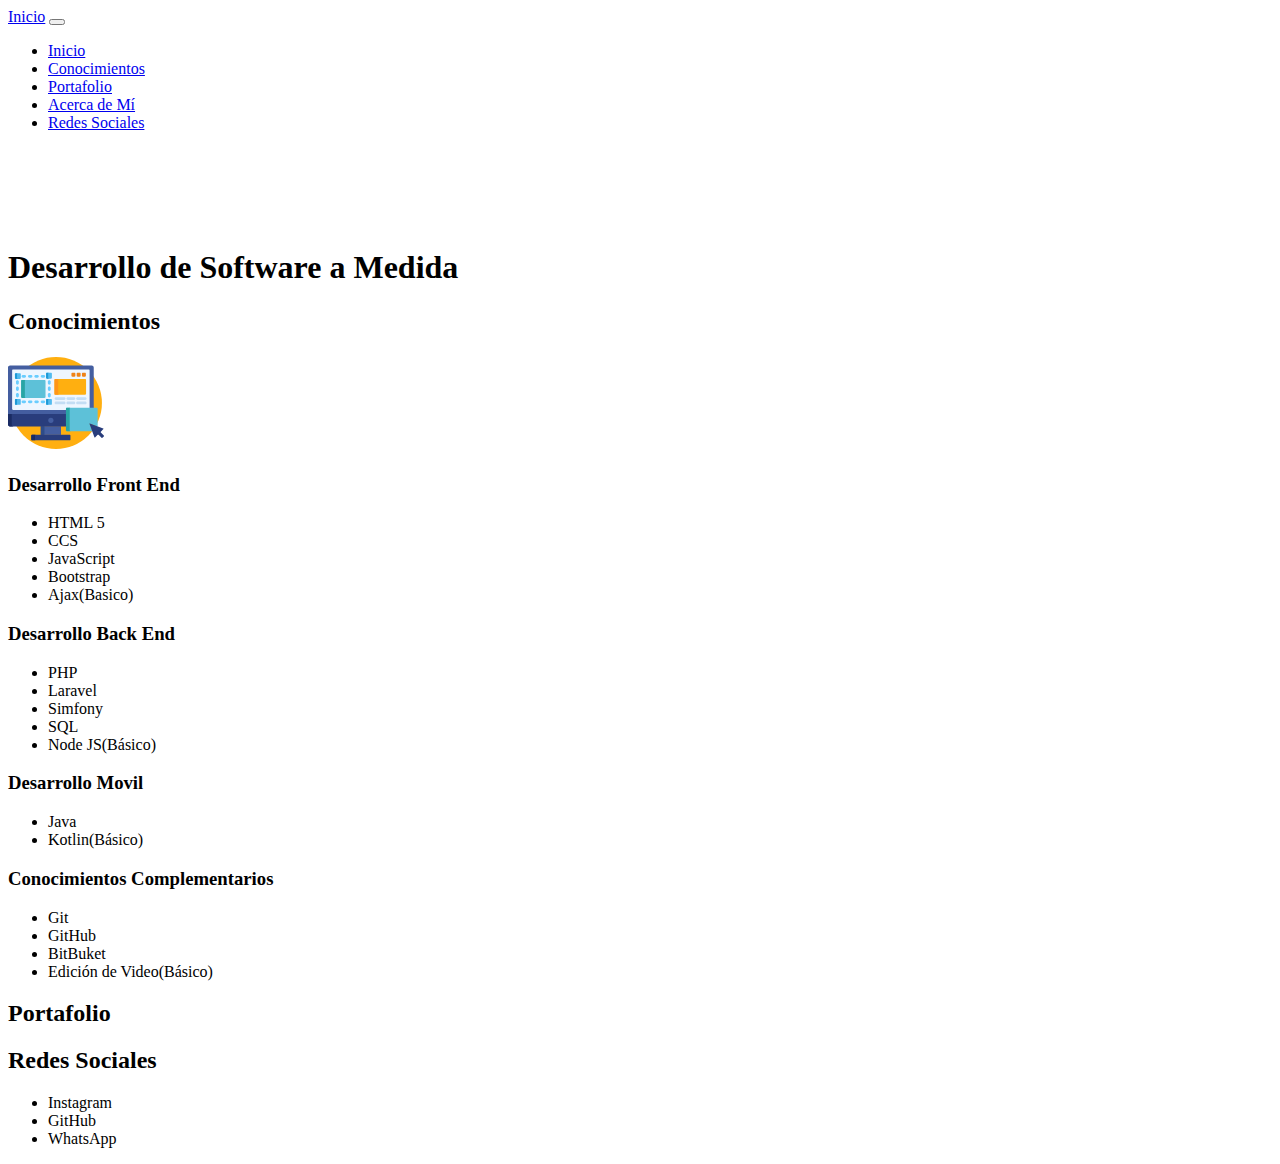
<file: index.html>
<!DOCTYPE html>
<html lang="es">
<head>
    <meta charset="UTF-8">
    <meta name="viewport" content="width=device-width, initial-scale=1.0">
    <title>Ivan Gabriel Tacuapan Reyes</title>
    <link rel="stylesheet" href="https://cdn.jsdelivr.net/npm/bootstrap@4.5.3/dist/css/bootstrap.min.css" integrity="sha384-TX8t27EcRE3e/ihU7zmQxVncDAy5uIKz4rEkgIXeMed4M0jlfIDPvg6uqKI2xXr2" crossorigin="anonymous">
    <script src="https://code.jquery.com/jquery-3.5.1.slim.min.js" integrity="sha384-DfXdz2htPH0lsSSs5nCTpuj/zy4C+OGpamoFVy38MVBnE+IbbVYUew+OrCXaRkfj" crossorigin="anonymous"></script>
    <script src="https://cdn.jsdelivr.net/npm/popper.js@1.16.1/dist/umd/popper.min.js" integrity="sha384-9/reFTGAW83EW2RDu2S0VKaIzap3H66lZH81PoYlFhbGU+6BZp6G7niu735Sk7lN" crossorigin="anonymous"></script>
    <script src="https://cdn.jsdelivr.net/npm/bootstrap@4.5.3/dist/js/bootstrap.bundle.min.js" integrity="sha384-ho+j7jyWK8fNQe+A12Hb8AhRq26LrZ/JpcUGGOn+Y7RsweNrtN/tE3MoK7ZeZDyx" crossorigin="anonymous"></script>
    <link rel="stylesheet" href="css/style.css">
</head>
<body>
    <header>
        <nav class="navbar navbar-expand-xl bg-dark navbar-dark fixed-top">
            <a href="#" class="navbar-brand">Inicio</a>
            <button class="navbar-toggler" type="button" data-toggle="collapse" data-target="#collapsibleNavbar">
                <span class="navbar-toggler-icon"></span>
            </button>
            <div class="collapse navbar-collapse" id="collapsibleNavbar">
                <ul class="navbar-nav">
                    <li class="nav_item"><a class="nav-link"  href="#">Inicio</a></li>
                    <li class="nav-item"><a class="nav-link" href="#">Conocimientos</a></li>
                    <li class="nav-item"><a href="#" class="nav-link">Portafolio</a></li>
                    <li class="nav-item"><a href="#" class="nav-link">Acerca de Mí</a></li>
                    <li class="nav-item"><a href="#" class="nav-link">Redes Sociales</a></li>
                </ul>
            </div>
        </nav>
    </header>
    <section>
        <h1 id="tituloInicio">Desarrollo de Software a Medida</h1>
        <article class="container-fluid">
            <h2>Conocimientos</h2>
            <div class="card-deck">
                <div class="card">
                    <img class="card-img-top imagenesConocimientos" src="recursos/fe.svg" alt="Desarrollo Fron End">
                    <div class="card-body">
                        <h3 class="card-tittle">Desarrollo Front End</h3>
                        <ul class="card-body text-center">
                            <li>HTML 5</li>
                            <li>CCS</li>
                            <li>JavaScript</li>
                            <li>Bootstrap</li>
                            <li>Ajax(Basico)</li>
                        </ul>
                    </div>
                </div>
                <div class="card">
                    <div class="card-body">
                        <h3 class="card-tittle">Desarrollo Back End</h3>
                        <ul class="card-body text-center">
                            <li>PHP</li>
                            <li>Laravel</li>
                            <li>Simfony</li>
                            <li>SQL</li>
                            <li>Node JS(Básico)</li>
                        </ul>
                    </div>
                </div>
                <div class="card">
                    <div class="card-body">
                        <h3 class="card-tittle">Desarrollo Movil</h3>
                        <ul class="card-body text-center">
                            <li>Java</li>
                            <li>Kotlin(Básico)</li>
                        </ul>
                    </div>
                </div>
                <div class="card">
                    <div class="card-body">
                        <h3 class="card-tittle">Conocimientos Complementarios</h3>
                        <ul class="card-body text-center">
                            <li>Git</li>
                            <li>GitHub</li>
                            <li>BitBuket</li>
                            <li>Edición de Video(Básico)</li>
                        </ul>
                    </div>
                </div>
            </div>
        </article>
        <article class="container-fluid">
            <h2>Portafolio</h2>
        </article>
        <article class="container-fluid">
            <h2>Redes Sociales</h2>
            <ul>
                <li>Instagram</li>
                <li>GitHub</li>
                <li>WhatsApp</li>
            </ul>
        </article>
    </section>
    <footer class="container-fluid">
        <small></small>
    </footer>
</body>
</html>
</file>
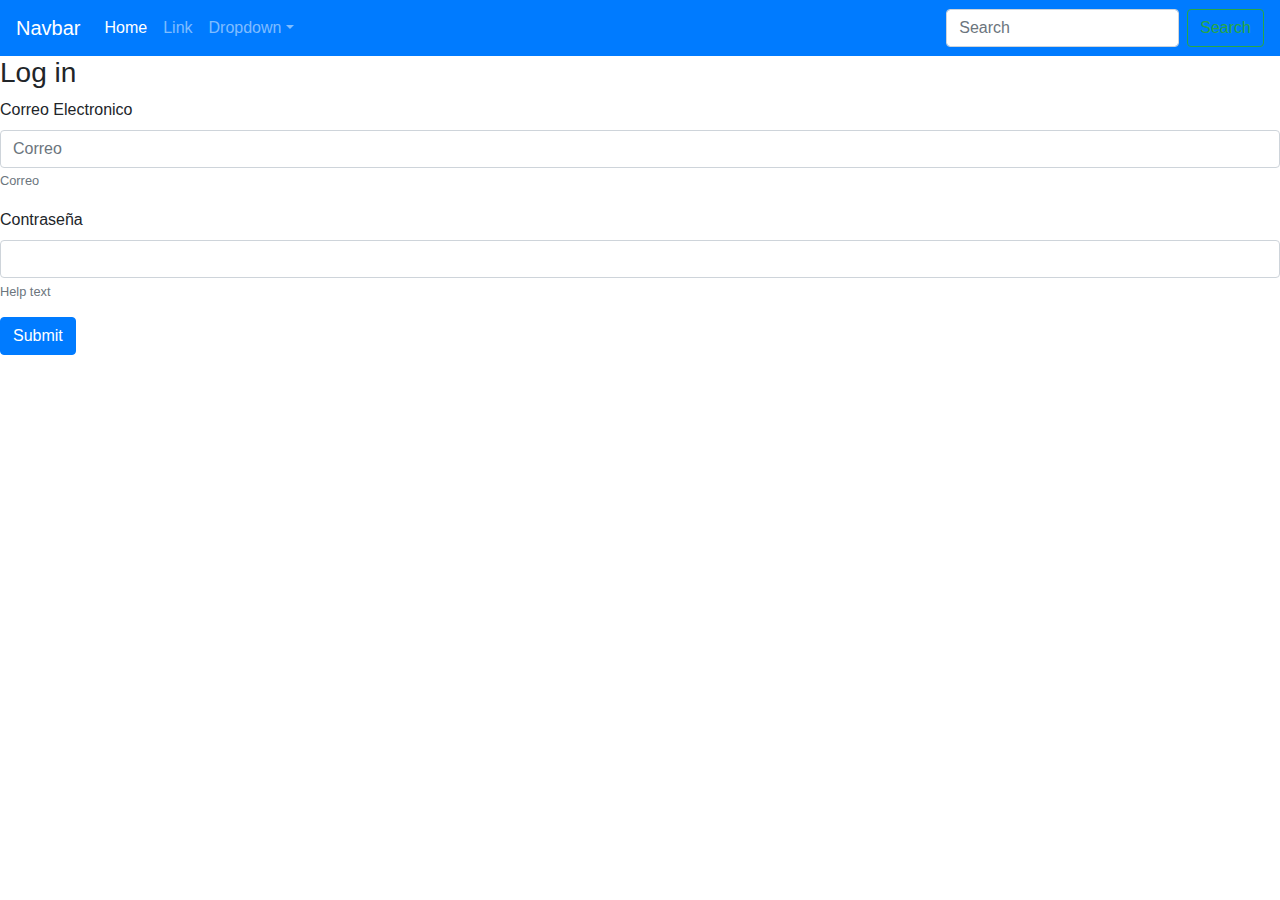
<file: Proyectos/PHP Project/index.html>
<!doctype html>
<html lang="es">
    <head>
        <title>Title</title>
        <!-- Required meta tags -->
        <meta charset="utf-8">
        <meta name="viewport" content="width=device-width, initial-scale=1, shrink-to-fit=no">
        <!-- Bootstrap CSS -->
        <link rel="stylesheet" href="https://stackpath.bootstrapcdn.com/bootstrap/4.3.1/css/bootstrap.min.css" integrity="sha384-ggOyR0iXCbMQv3Xipma34MD+dH/1fQ784/j6cY/iJTQUOhcWr7x9JvoRxT2MZw1T" crossorigin="anonymous">
        <!-- Optional JavaScript -->
        <!-- jQuery first, then Popper.js, then Bootstrap JS -->
        <script src="https://code.jquery.com/jquery-3.3.1.slim.min.js" integrity="sha384-q8i/X+965DzO0rT7abK41JStQIAqVgRVzpbzo5smXKp4YfRvH+8abtTE1Pi6jizo" crossorigin="anonymous"></script>
        <script src="https://cdnjs.cloudflare.com/ajax/libs/popper.js/1.14.7/umd/popper.min.js" integrity="sha384-UO2eT0CpHqdSJQ6hJty5KVphtPhzWj9WO1clHTMGa3JDZwrnQq4sF86dIHNDz0W1" crossorigin="anonymous"></script>
        <script src="https://stackpath.bootstrapcdn.com/bootstrap/4.3.1/js/bootstrap.min.js" integrity="sha384-JjSmVgyd0p3pXB1rRibZUAYoIIy6OrQ6VrjIEaFf/nJGzIxFDsf4x0xIM+B07jRM" crossorigin="anonymous"></script>
    </head>
    <body>
        <header>
        <nav class="navbar navbar-expand-sm navbar-dark bg-primary">
            <a class="navbar-brand" href="#">Navbar</a>
            <button class="navbar-toggler d-lg-none" type="button" data-toggle="collapse" data-target="#collapsibleNavId" aria-controls="collapsibleNavId"
                aria-expanded="false" aria-label="Toggle navigation"></button>
            <div class="collapse navbar-collapse" id="collapsibleNavId">
                <ul class="navbar-nav mr-auto mt-2 mt-lg-0">
                    <li class="nav-item active">
                        <a class="nav-link" href="#">Home <span class="sr-only">(current)</span></a>
                    </li>
                    <li class="nav-item">
                        <a class="nav-link" href="#">Link</a>
                    </li>
                    <li class="nav-item dropdown">
                        <a class="nav-link dropdown-toggle" href="#" id="dropdownId" data-toggle="dropdown" aria-haspopup="true" aria-expanded="false">Dropdown</a>
                        <div class="dropdown-menu" aria-labelledby="dropdownId">
                            <a class="dropdown-item" href="#">Action 1</a>
                            <a class="dropdown-item" href="#">Action 2</a>
                        </div>
                    </li>
                </ul>
                <form class="form-inline my-2 my-lg-0">
                    <input class="form-control mr-sm-2" type="text" placeholder="Search">
                    <button class="btn btn-outline-success my-2 my-sm-0" type="submit">Search</button>
                </form>
            </div>
        </nav>
        </header>
        <section>
        <article>
            <aside>
                <div>
                    <!-- Inicio de Sesion-->
                    <h3>Log in</h3>
                    <form action="" method="post">
                        <div class="form-group">
                            <label for="correo">Correo Electronico</label>
                            <input type="mail" name="correo" id="correoLog" class="form-control" placeholder="Correo" aria-describedby="helpId">
                            <small id="helpId" class="text-muted">Correo</small>
                        </div>
                        <div class="form-group">
                            <label for="password">Contraseña</label>
                            <input type="password" class="form-control" name="password" id="passwordLog" aria-describedby="helpId" placeholder="">
                            <small id="helpId" class="form-text text-muted">Help text</small>
                        </div>
                        <button type="submit" class="btn btn-primary">Submit</button>
                    </form>
                </div>
            </aside>
        </article>
    </section>
    <footer>
    </footer>
</body>
</html>
</file>
<file: css/style.css>
#tituloInicio{
    padding-top: 1in;
}
.imagenesConocimientos{
    width: 1in;
    justify-content: center ;
}
</file>
